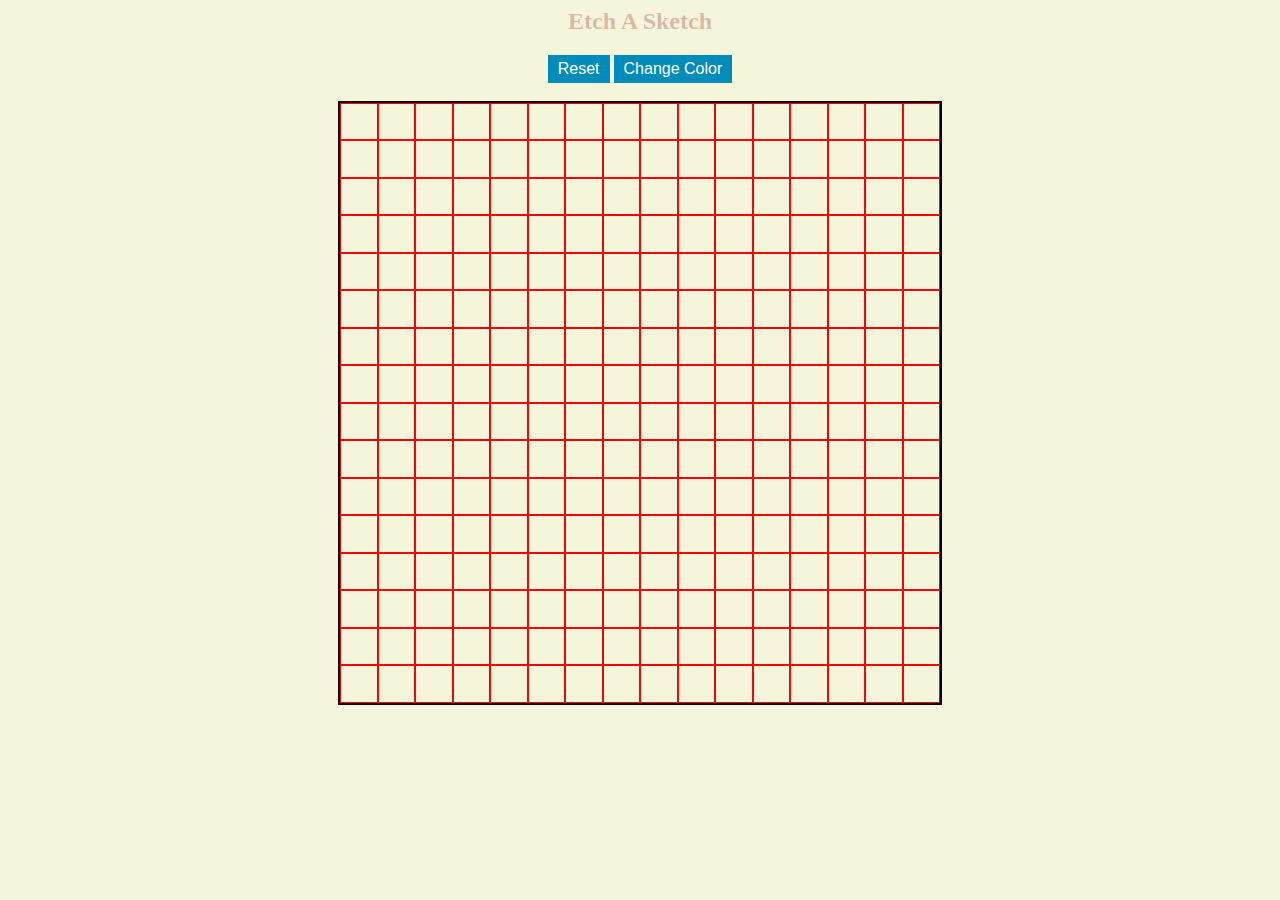
<file: index.html>
<html>

<head>
    <link rel="stylesheet" type="text/css" href="etchASketch.css" />
    <title>
        Etch A Sketch
    </title>
</head>

<body class="fullBody">
    
    <h2 align="center">Etch A Sketch</h2>
    <div align="center" class="buttons">
        <button type="button" id="buttonClick">Reset</button>
        <button type="button" id="randomColor">Change Color</button>
        
    </div>
    <br>
    <div class="container" align="center"></div>


</body>
<script src="etchASketch.js">

</script>

</html>
</file>
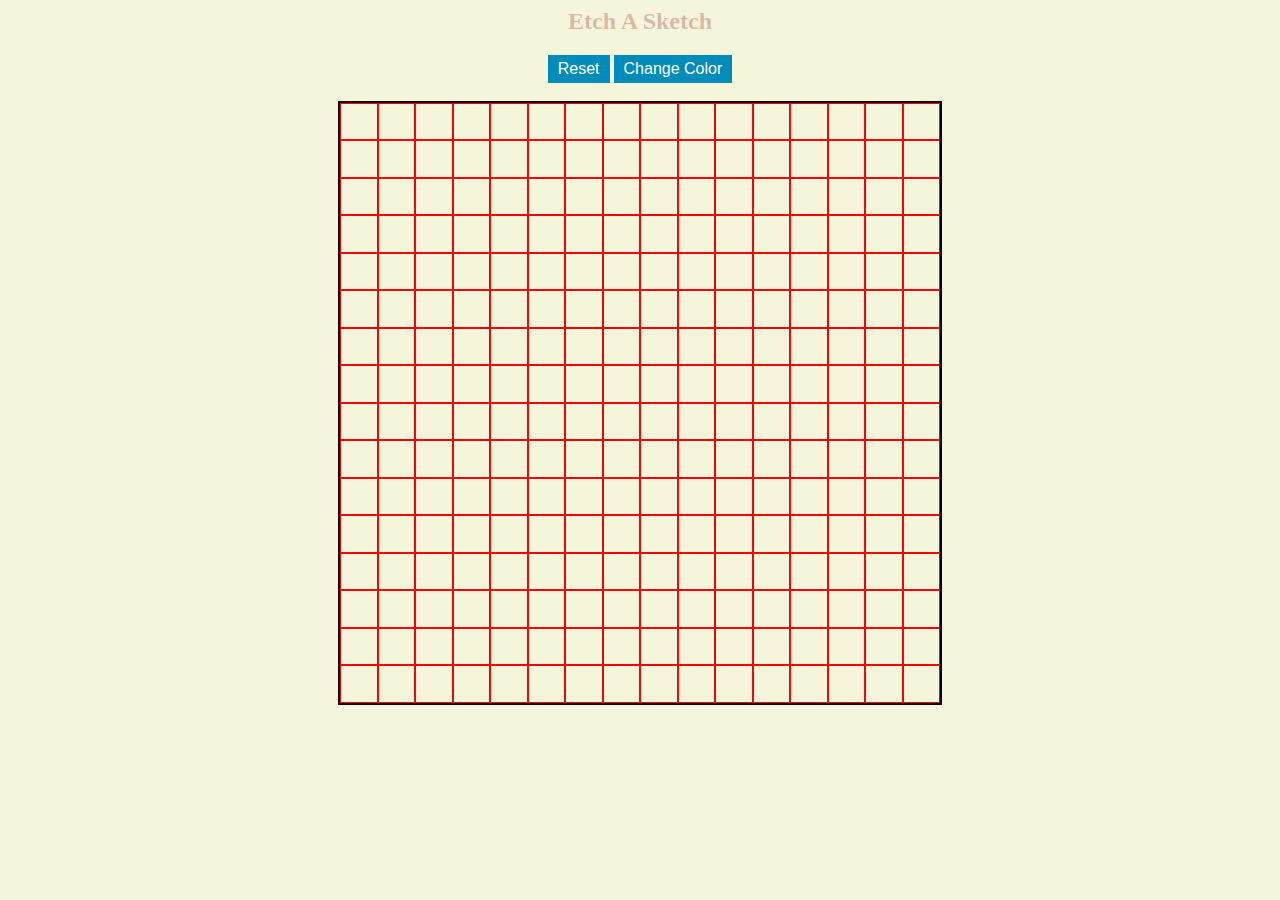
<file: etchASketch.html>
<html>

<head>
    <link rel="stylesheet" type="text/css" href="etchASketch.css" />
    <title>
        Etch A Sketch
    </title>
</head>

<body class="fullBody">
    
    <h2 align="center">Etch A Sketch</h2>
    <div align="center" class="buttons">
        <button type="button" id="buttonClick">Reset</button>
        <button type="button" id="randomColor">Change Color</button>
        
    </div>
    <br>
    <div class="container" align="center"></div>


</body>
<script src="etchASketch.js">

</script>

</html>
</file>
<file: etchASketch.css>
.container{
    box-align: center;
    display:grid; 
    width: 600px;
    height: 600px;
    border: 2px solid black;
    margin: auto;
}

.buttons #buttonClick,#randomColor{
    background-color: #008CBA; /* Green */
    border: none;
    color: white;
    padding: 5px 10px;
    text-align: center;
    text-decoration: none;
    display: inline-block;
    font-size: 16px;
    
}

h2{
    color: hsla(0, 69%, 35%, 0.288);
}

.fullBody{
    background-color: beige;
}
</file>
